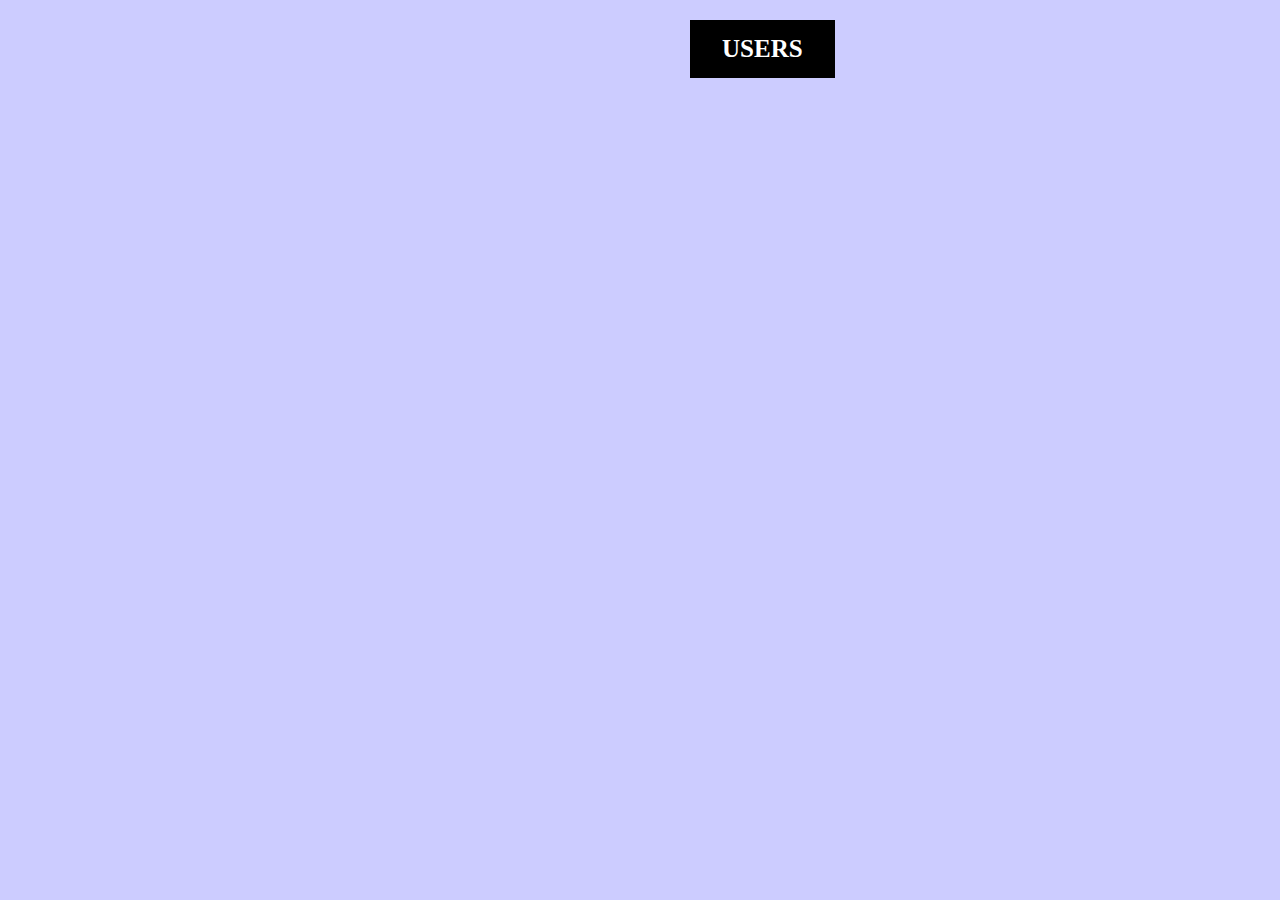
<file: index.html>
<!doctype html>
<html lang="en">
<head>
    <meta charset="UTF-8">
    <meta name="viewport"
          content="width=device-width, user-scalable=no, initial-scale=1.0, maximum-scale=1.0, minimum-scale=1.0">
    <meta http-equiv="X-UA-Compatible" content="ie=edge">
    <title>project</title>
    <link rel="stylesheet" href="indx.css">
</head>

<body>
<h1>USERS</h1>
<script>
    let url = new URL('https://jsonplaceholder.typicode.com/users');
    fetch(url)
        .then(value => value.json())
        .then(users => {
            for (const user of users) {
                let div = document.createElement('div')
                div.classList.add('users')
                let a = document.createElement('a');
                div.innerText = `id: ${user.id} name: ${user.name} `;
                a.innerText = `learn more`
                a.href = 'user-details.html?data=' + JSON.stringify(user);
                div.appendChild(a);
                document.body.appendChild(div);
            }
        });
</script>

</body>
</html>
</file>
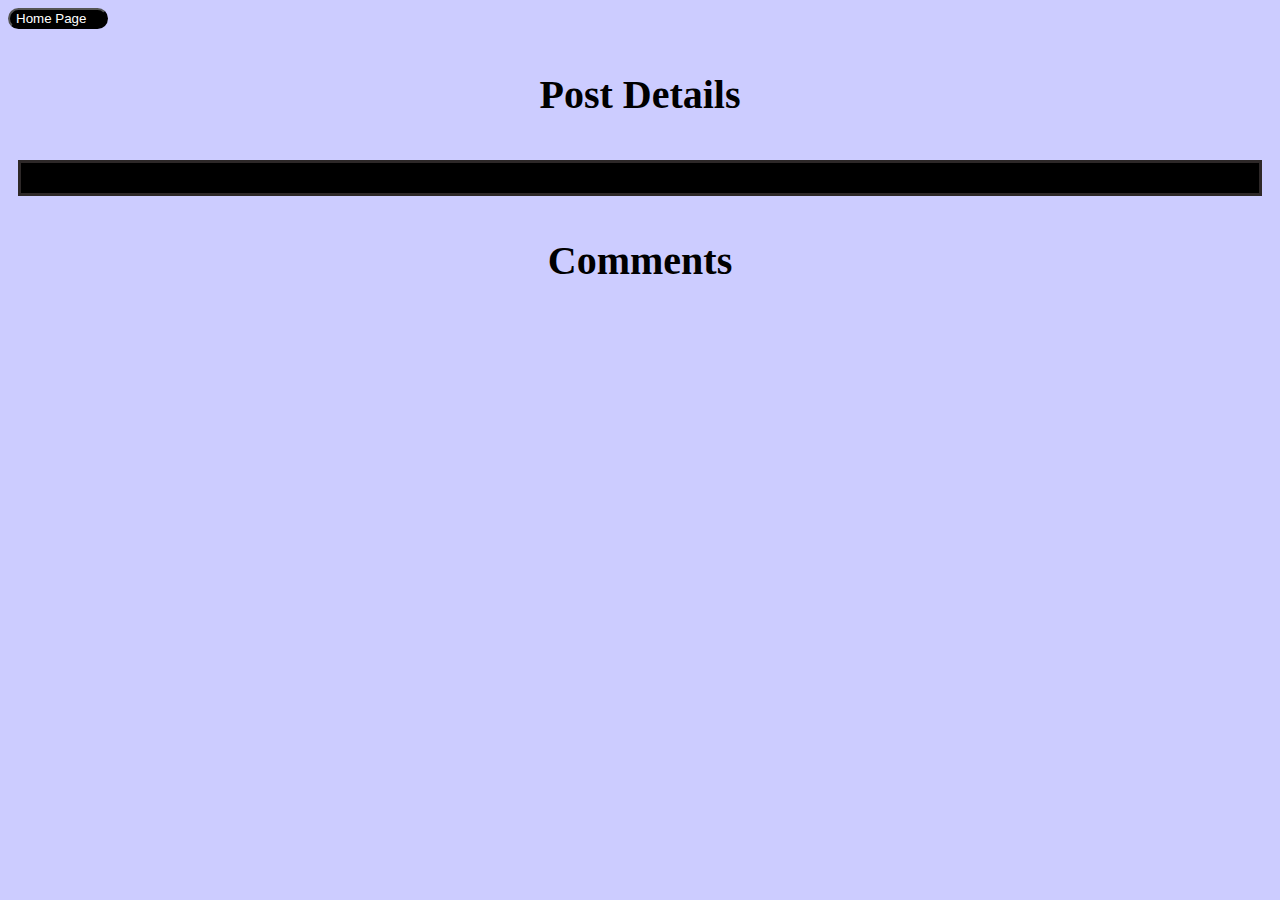
<file: post-details.html>
<!doctype html>
<html lang="en">
<head>
    <meta charset="UTF-8">
    <meta name="viewport"
          content="width=device-width, user-scalable=no, initial-scale=1.0, maximum-scale=1.0, minimum-scale=1.0">
    <meta http-equiv="X-UA-Compatible" content="ie=edge">
    <title>Document</title>
    <link rel="stylesheet" href="post.css">
</head>

<body>
<button class="click" onclick="redirectToPage()">Home Page</button>
<h1>Post Details</h1>
<div id="data"></div>
<h1>Comments</h1>
<script>
    let url =  new URL(location.href);
    let json = url.searchParams.get('data');
    let post = JSON.parse(json);
    console.log(post);

    let url1 = new URL(`https://jsonplaceholder.typicode.com/posts/${post.id}/comments`);
    fetch(url1)
        .then(value => value.json())
        .then(comments => {
            for (const com of comments) {
                let div = document.createElement('div')
                div.classList.add('comments')
                div.innerHTML = `<h3>id user: ${com.id} ${com.name} </h3>${com.body} <h3>Email: ${com.email}</h3>`
                document.body.appendChild(div);
            }
        });

</script>
<script>

    fetch(`https://jsonplaceholder.typicode.com/posts/${post.id}/`)
        .then(response => response.json())
        .then(data => {
            const dataElement = document.getElementById('data');
            dataElement.innerHTML = `<h3> ${data.title}</h3> ${data.body} <h3>Post id:${data.id} User id: ${data.userId}</h3>`

        })
        .catch(error => console.error(error));

    function redirectToPage() {
        window.location.href = "index.html";
    }

</script>

</body>
</html>
</file>
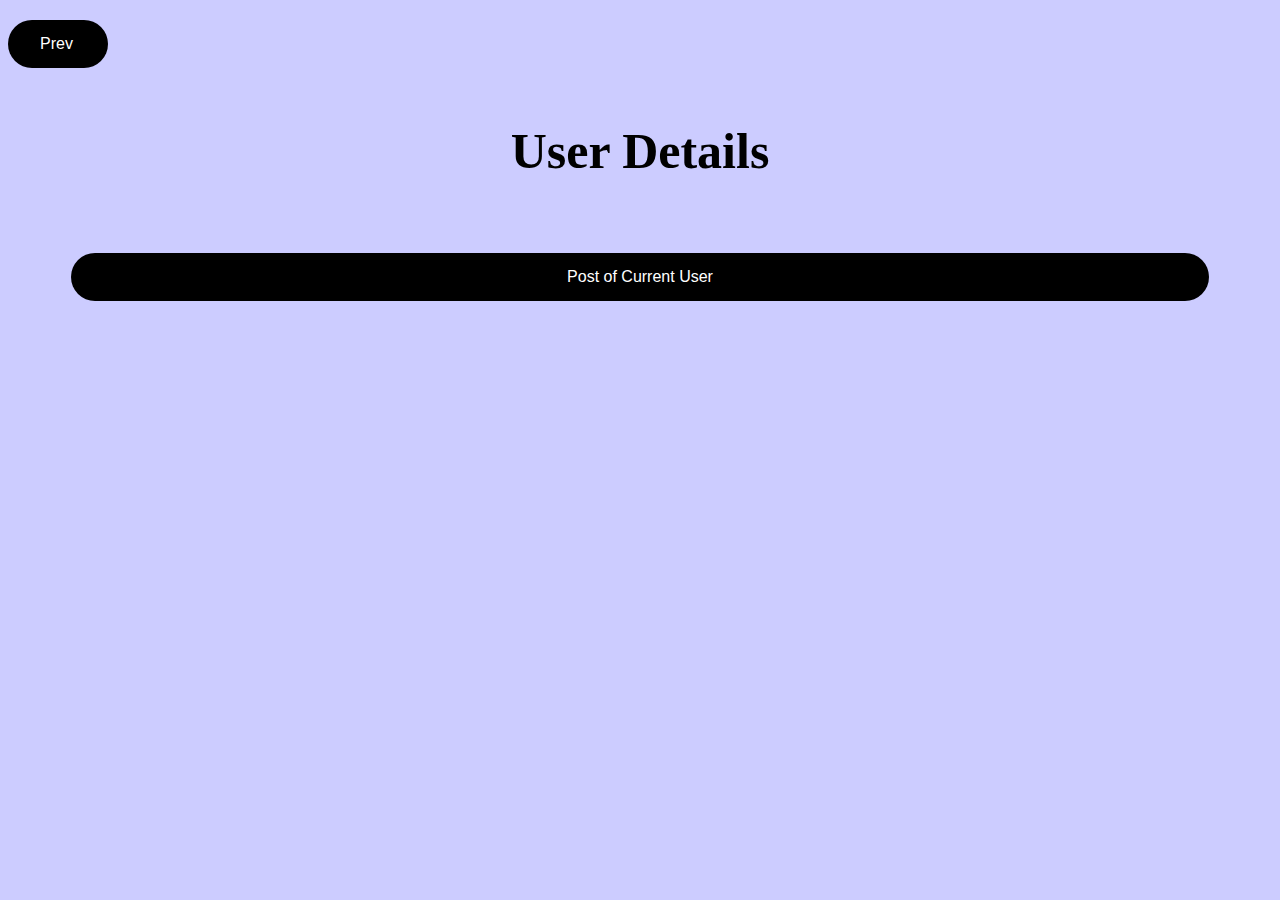
<file: user-details.html>
<!doctype html>
<html lang="en">
<head>
    <meta charset="UTF-8">
    <meta name="viewport"
          content="width=device-width, user-scalable=no, initial-scale=1.0, maximum-scale=1.0, minimum-scale=1.0">
    <meta http-equiv="X-UA-Compatible" content="ie=edge">
    <title>Document</title>
    <link rel="stylesheet" href="user.css">
</head>

<body>
<button class="click" onclick="redirectToPage()">Prev</button>
<h1>User Details</h1>
<div id="data"></div>

<button id="posts">Post of Current User</button>

<script>

    document.getElementById("posts").addEventListener("click", getUserPosts);
    function getUserPosts() {
        fetch(`https://jsonplaceholder.typicode.com/users/${user.id}/posts`)
            .then(response => response.json())
            .then(posts => displayUserPosts(posts));

    }
    function displayUserPosts(posts) {
        for (const post of posts) {
            let div = document.createElement(`div`);
            div.classList.add('post');
            let a = document.createElement('a');
            a.innerText = `${post.title}`;
            a.href = 'post-details.html?data=' + JSON.stringify(post);
            div.appendChild(a);
            document.body.appendChild(div);
        }
    }

    let url = new URL(location.href)
    let json = url.searchParams.get('data')
    let user = JSON.parse(json)
    console.log(user)


    fetch(`https://jsonplaceholder.typicode.com/users/${user.id}/`)
        .then(response => response.json())
        .then(data => {
            const dataElement = document.getElementById('data');
            dataElement.innerHTML = `<h2>id: ${data.id} Name: ${data.name}</h2><h4>username: ${data.username}</h4>
            <h5>website: ${user.website}</h5> <h6>phone: ${data.phone}</h6> <h3>email: ${data.email}</h3>
            <p>Company:<br> ${user.company.name} catchPhrase: ${user.company.catchPhrase} bs: ${user.company.bs}</p>
            <p>Adress:<br> ${user.address.street} suite: ${user.address.suite} city: ${user.address.city} zipcode: ${user.address.zipcode} geo:${user.address.geo.lat} ${user.address.geo.lng}</p>`;
        })
        .catch(error => console.error(error));


    function redirectToPage() {
        window.location.href = "index.html";
    }
</script>


</body>
</html>
</file>
<file: indx.css>
body {
    background: #CCCCFF;
    display:grid;
    grid-template-columns: repeat(2, 1fr);
}

div {
    height: 150px;
    width: 500px;
    background: black;
    border: 10px solid #CCCCFF;
    display: flex;
    justify-content: center;
    align-items: center;
    font-size: 30px;
    border-top-left-radius: 20px;
    border-top-right-radius: 20px;
    border-bottom-left-radius: 25px;
    border-bottom-right-radius: 25px;
    text-decoration: none;
    color: white;
    margin-left: 120px;
    flex-direction: column;

}


a {
    text-decoration: none;
    color: #FFFFFF;
    display: flex;
    border: 1px solid #CCCCFF;
    padding: 10px;
    border-radius: 20px;
    margin-top: 20px;
}

h1 {
    background-color: black;
    border: none;
    color: white;
    padding: 15px 32px;
    font-size: 25px;
    display: block;
    margin: auto;
    position: absolute;
    left: 690px;
    top: 20px;
}
a:hover {
    background: white;
    color: black;
}
</file>
<file: post.css>
body {
    background: #CCCCFF;
    text-align: center;
}

h2 {
    background-color: black;
    border: none;
    color: white;
    padding: 15px 32px;
    text-align: center;
    text-decoration: none;
    font-size: 30px;
    cursor: pointer;
    display: block;
    margin: auto;
    height: 150px;
    width: 1000px;
    font-family: "Arial Black";

}
h1 {

    color: black;
    padding: 15px 20px;
    text-align: center;
    text-decoration: none;
    font-size: 40px;
    display: block;
}
div {
    background-color: black;
    border: 3px solid #2d2828;
    color: white;
    padding: 15px 20px;
    text-align: center;
    text-decoration: none;
    font-size: 16px;
    text-align: center;
    margin: 10px;
}
.click {
    width: 100px;
    text-align: center;
    display: flex;
    background: black;
    color: white;
    background-color: black;
    border-radius: 30px;
}
button:hover {
    background: dimgrey;
}

h3 {
    font-family: "Arial Black";
}
</file>
<file: user.css>
body {
    background: #CCCCFF;
    text-align: center;

}

a {
    font-size: 12px;
    border: black 3px solid;
    justify-content: center;
    justify-items: center;
    align-items: center;
    color: white;
    text-decoration: none;
    background: black;
    display: flex;
    flex-wrap: wrap;
    border-top-left-radius: 25px;
    border-top-right-radius: 25px;
    border-bottom-left-radius: 25px;
    border-bottom-right-radius: 25px;
    margin: 10px;

}
a:hover {
    background: dimgray;
}

button {
    background-color: black;
    border-radius: 30px;
    border: none;
    color: white;
    padding: 15px 32px;
    text-align: center;
    text-decoration: none;
    font-size: 16px;
    margin-top: 20px;
    width: 90%;
}


h1 {
    color: black;
    padding: 20px 20px;
    text-align: center;
    text-decoration: none;
    font-size: 50px;
    display: block;
}
button:hover {
    background: dimgrey;

}
h2, h3, h4, h5, h6 {
    width: 350px;
    height: 75px;
    background: black;
    color: white;
    text-align: center;
    display: flex;
    justify-content: center;
    justify-items: center;
    font-size: 25px;
    flex-direction: column;
}

h2 {
    margin-left: 100px;
}
h4 {
    margin-left: 580px;
    margin-top: -96px;
}
h5 {
    margin-left: 1050px;
    margin-top: -108px;
}
h6 {
    margin-left: 330px;
}
h3 {
    margin-left: 820px;
    margin-top: -132px;
}
p {
    width: 400px;
    height: 200px;
    background: black;
    color: white;
    text-align: center;
    display: flex;
    justify-content: center;
    justify-items: center;
    font-size: 25px;
    margin-left: 550px;
    flex-direction: column;
}

.click {
    width: 100px;
    text-align: center;
    display: flex;
}

.post {
    display: inline-grid;
    height: 100px;
    width: 20%;
    grid-template-rows: repeat(1,3fr);

}
</file>
